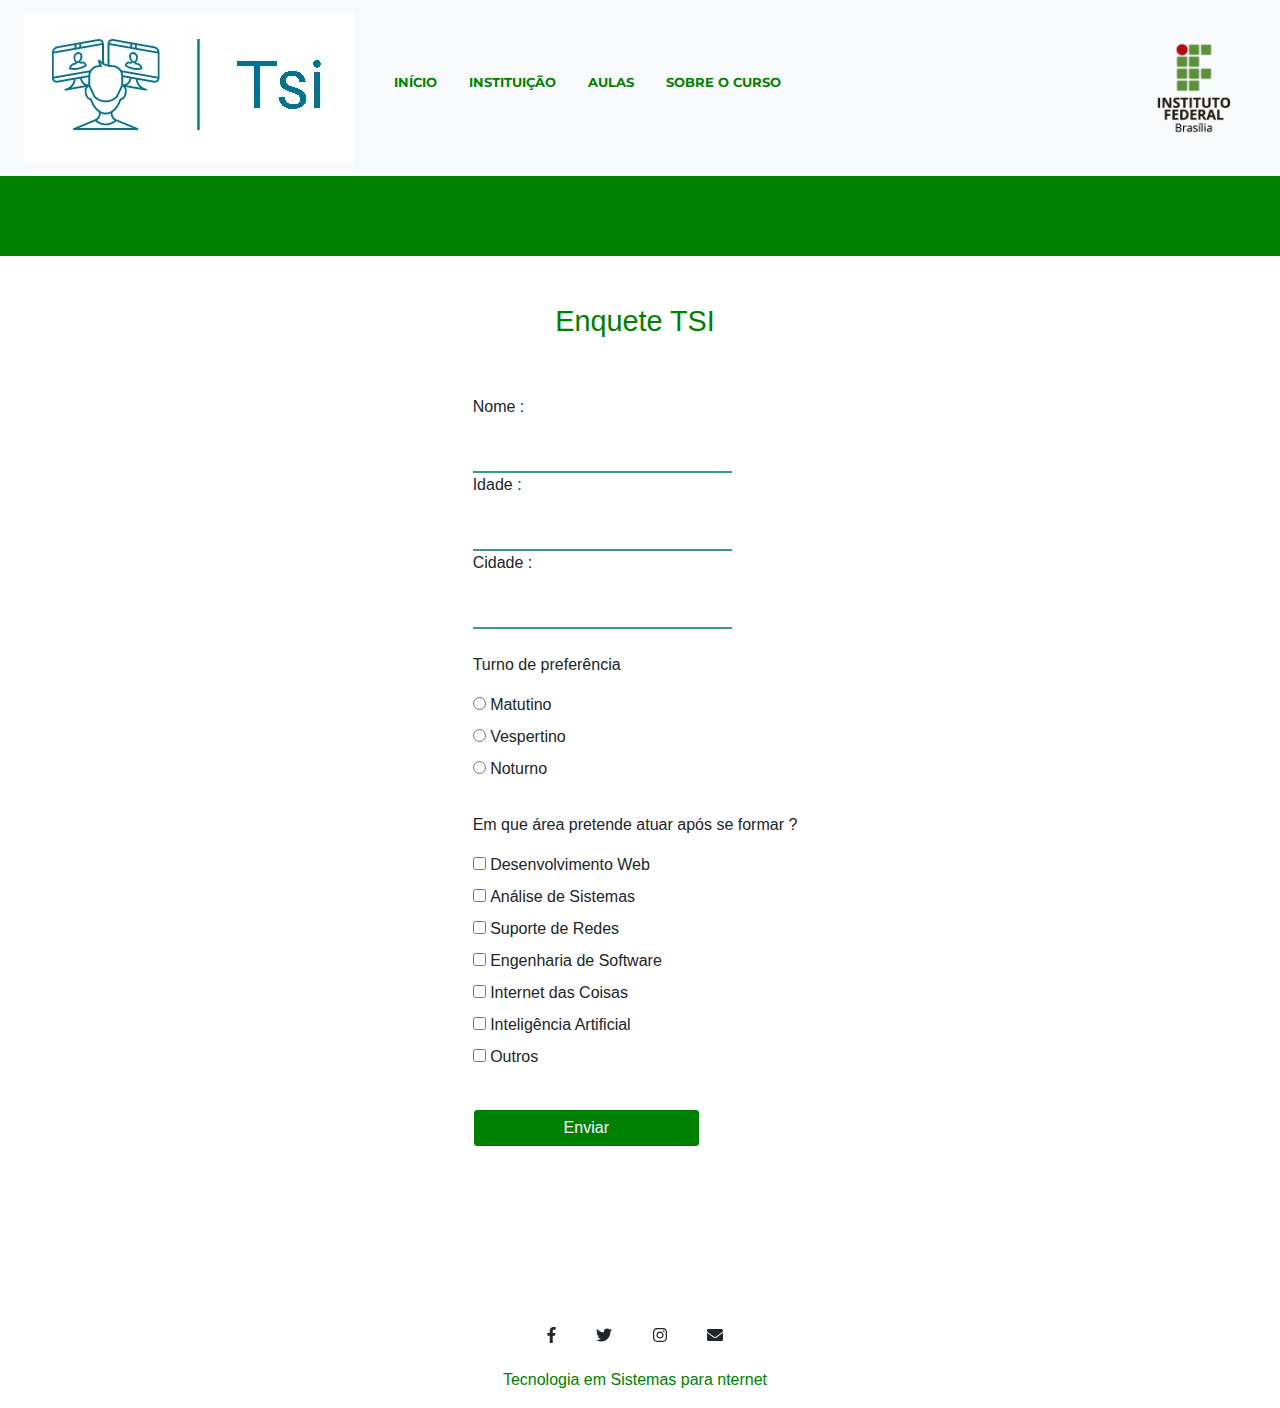
<file: formulario.html>
<!DOCTYPE html>
<html>

<head>
    <meta charset="utf-8">
    <meta name="author" content="Polyana, Mateus Fonteles, Deivide, Bruno Thiago Neves">
    <title>Tecnologia em Sistemas para Internet</title>
    <!-- Google Fonts -->
    <link href="https://fonts.googleapis.com/css?family=Montserrat|Ubuntu" rel="stylesheet">
    <!--Icon-->
    <link rel="icon" href="images/iconesite.png">
    <!-- CSS -->
    <link rel="stylesheet" href="css/bootstrap.css">
    <link rel="stylesheet" href="css/styles.css">
    <link rel="stylesheet" href="css/formulario.css">
    <!-- Font Awesome -->
    <script src="js/all.js"></script>
    <!-- Bootstrap Scripts -->
    <script type="text/javascript" src="js/jquery-3.2.1.slim.min.js"></script>
    <script type="text/javascript" src="js/popper.min.js"></script>
    <script type="text/javascript" src="js/bootstrap.min.js"></script>
</head>

<body>
    <!-- Início da Nav -->
    <nav class="navbar navbar-expand-lg navbar-light bg-light">
        <a class="navbar-brand" href="#"> <img src="./images/tsiLogo.jpeg"></a>
        <button class="navbar-toggler" type="button" data-toggle="collapse" data-target="#navbarNav"
            aria-controls="navbarNav" aria-expanded="false" aria-label="Alterna navegação">
            <span class="navbar-toggler-icon"></span>
        </button>
        <div class="collapse navbar-collapse" id="navbarNav">
            <ul class="navbar-nav">
                <li class="nav-item active">
                    <a class="nav-link" href="./index.html" id="a1">Início <span class="sr-only">(Página
                            atual)</span></a>
                </li>
                <li class="nav-item" id="a1">
                    <a class="nav-link" id="a1" target="_blank " href=" https://www.ifb.edu.br/brasilia">
                        Instituição</a>
                </li>
                <li class="nav-item ">
                    <a class="nav-link disabled" href="./video.html" id="a1">Aulas</a>
                </li>
                <li class="nav-item">
                    <a class="nav-link disabled" href="images/index.html#features" id="a1">Sobre o Curso</a>
                </li>
            </ul>

        </div>
        <a class="navbar-brand" href=""> <img src="./images/if.png" height="100px"></a>
    </nav>
    <div id="verde"></div>
      <!--Fim da nav-->
      <div class="container" id="div_formulario">
          <div class="tituloFormulario">
              <h1 class="h1_formulario">Enquete TSI</h1>
          </div>
          <!--Início do formulário-->
    <form class="formlarioEnquete" method="POST" action="./php/formulario.php">
        <!--Início da sessão 1 com os input text-->
        <div class="sessao-um">
        <div class="div-input-text">
            <label for="nome">Nome :</label>
            <input class="textInput nome validar" type="text" name="nome" id="nome" required>
        </div>
        <div class="div-input-text">
            <label for="idade">Idade :</label>
            <input class="textInput idade validar " type="number" name="idade" id="idade" required>
        </div>
        <div class="div-input-text">
            <label for="cidade">Cidade :</label>
            <input class="textInput cidade validar" type="text" name="cidade" id="cidade"required>
        </div>
    </div>
    <!--Fim da sessão 1 com os input text-->
        
    <!--Início da sessão 2 com os input radio-->
        <div class="sessao-dois">
            <p>Turno de preferência</p>
            <ul class="ulFormulario">
                <li>
                    <input type="radio" id="matutino" name="turno" value="matutino">
                    <label for="matutino">Matutino</label>
                </li>
                <li>
                    <input type="radio" name="turno" id="vespertino" value="vespertino">
                    <label for="vespertino">Vespertino</label>
                </li>
                <li>
                    <input type="radio" name="turno" id="noturno" value="noturno">
                    <label for="noturno">Noturno</label>
                </li>
            </ul>
        </div>
    <!--Fim da sessão 2 com os input radio-->


    <!--Início da sessão 3 com os input checkbox-->
        <div class="sessao-tres">
            <p>Em que área pretende atuar após se formar ?</p>
            <ul class="ulFormulario">
                <li>
                    <input type="checkbox" id="desWeb" name="areaAtuacao[]" value="desenvolvimento web">
                    <label for="deseWeb">Desenvolvimento Web</label>
                </li>
                <li>
                    <input type="checkbox" id="analSistema" name="areaAtuacao[]" value="analise de sistemas">
                    <label for="analSistema">Análise de Sistemas</label>
                </li>
                <li>
                    <input type="checkbox" name="areaAtuacao[]" id="supRedes" value="suporte de redes">
                    <label for="supRedes">Suporte de Redes</label>
                </li>
                <li>
                    <input type="checkbox" name="areaAtuacao[]" id="engSoft" value="engenaria de software">
                    <label for="engSoft">Engenharia de Software</label>
                </li>
                <li>
                    <input type="checkbox" name="areaAtuacao[]" id="intCoisas" value="internet das coisas">
                    <label for="intCoisas">Internet das Coisas</label>
                </li>
                <li>
                    <input type="checkbox" name="areaAtuacao[]" id="intArtficial" value="inteligencia artificial">
                    <label for="intArtificial">Inteligência Artificial</label>
                </li>
                <li>
                    <input type="checkbox" name="areaAtuacao[]" id="outros" value="outros">
                    <label for="outros">Outros</label>
                </li>
            </ul>
        </div>
    <!--Fim da sessão 3 com os input checkbox-->
        <div>
            <input class="btn btn-info btn-formulario" type="submit" value="Enviar">
        </div>
    </form>
    <!--Fim do formulário-->
</div>

     <!-- Footer -->
     <footer class="container" id="footer">
        <div class="container-fluid">
            <div>
                <a target="_blank" href="https://www.facebook.com"><i class="social-icon fab fa-facebook-f"></i></a>
                <a target="_blank" href="https://www.twitter.com"><i class="social-icon fab fa-twitter"></i></a>
                <a target="_blank" href="https://www.instagram.com"><i class="social-icon fab fa-instagram"></i></a>
                <a target="_blank" href="https://www.email.com"><i class="social-icon fas fa-envelope"></i></a>
            </div>
            <p id="p">Tecnologia em Sistemas para nternet</p>
        </div>
    </footer>
</body>

</html>
</file>
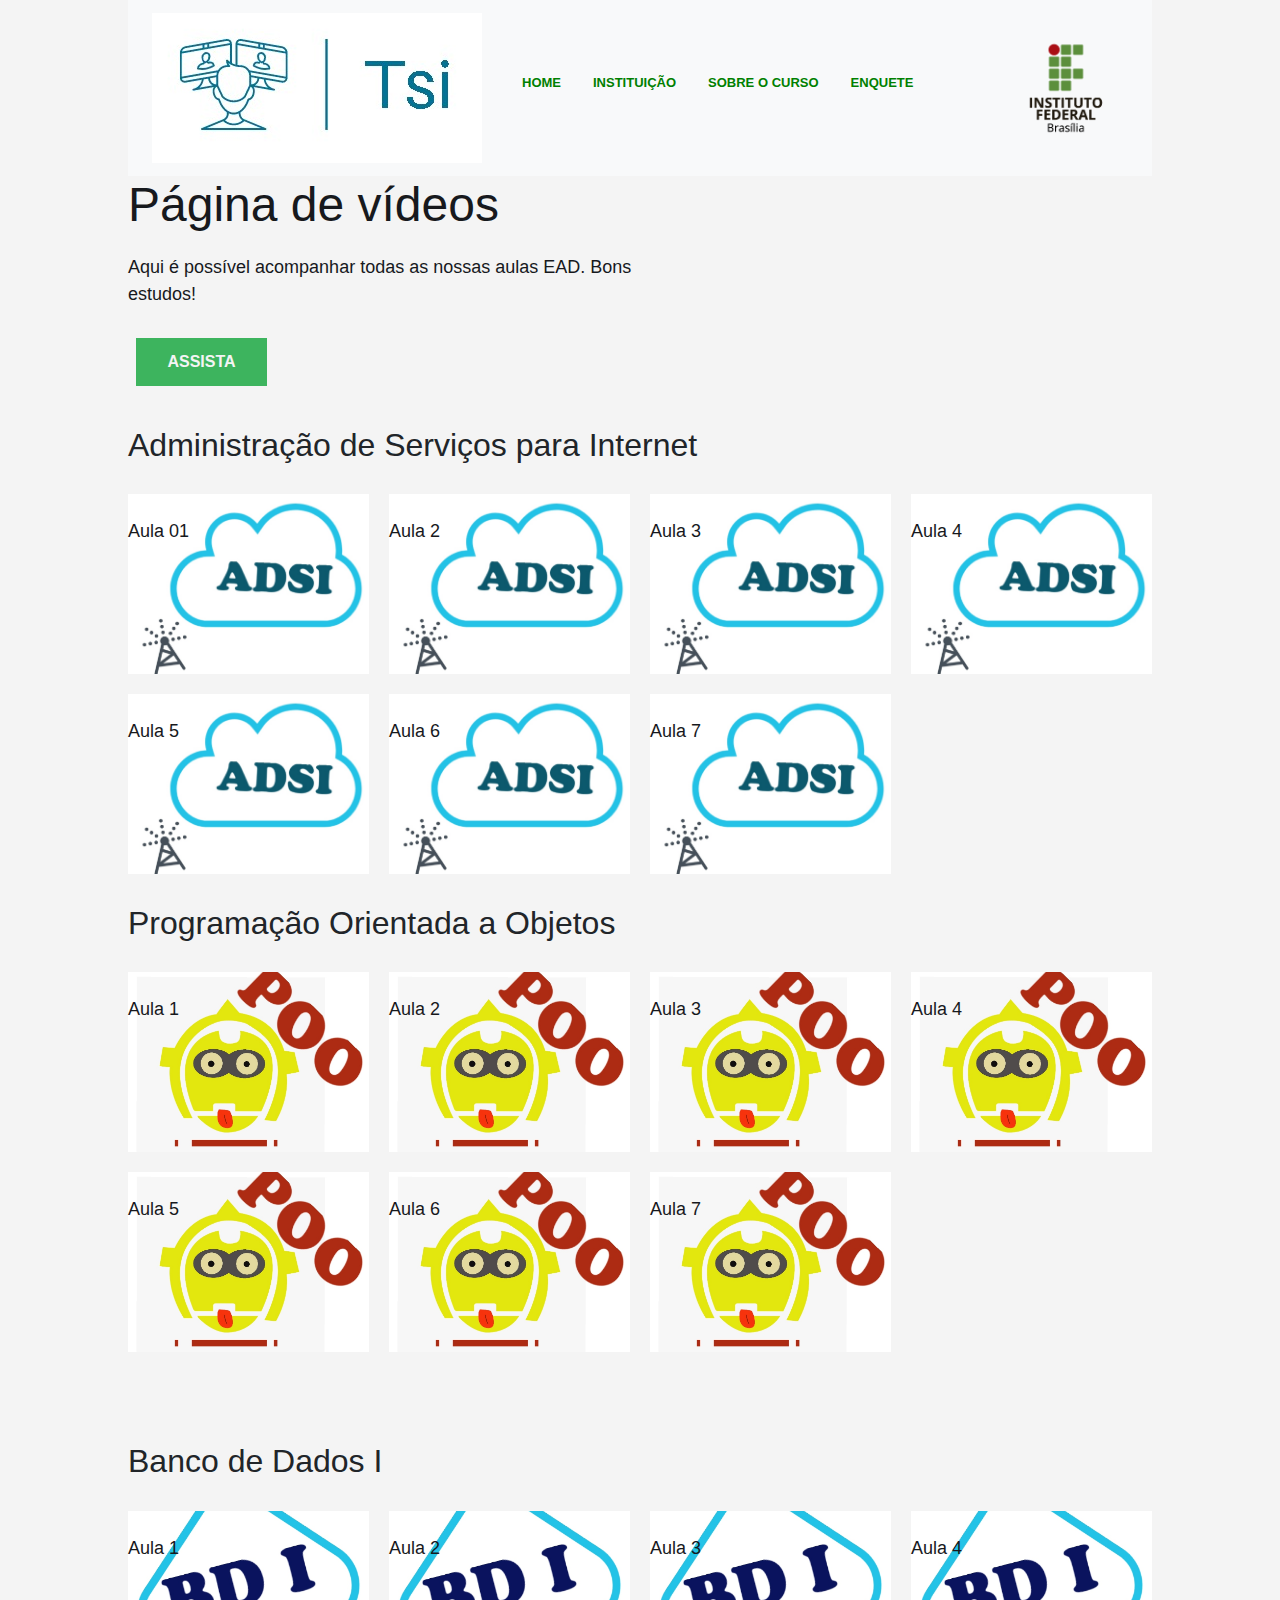
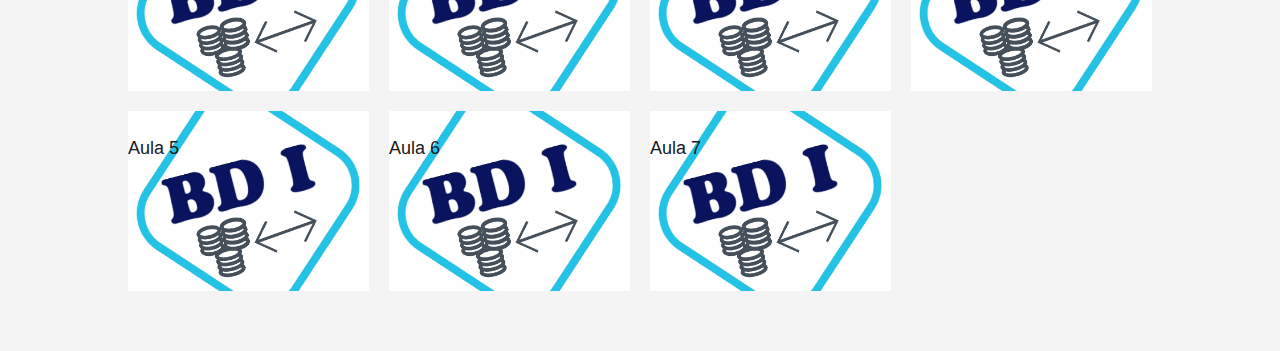
<file: video.html>
<!DOCTYPE html>
<!--[if lt IE 7]>      <html class="no-js lt-ie9 lt-ie8 lt-ie7"> <![endif]-->
<!--[if IE 7]>         <html class="no-js lt-ie9 lt-ie8"> <![endif]-->
<!--[if IE 8]>         <html class="no-js lt-ie9"> <![endif]-->
<!--[if gt IE 8]>      <html class="no-js"> <!--<![endif]-->
<html>

<head>
    <meta charset="utf-8">
    <meta http-equiv="X-UA-Compatible" content="IE=edge">
    <title></title>
    <meta name="description" content="">
    <meta name="viewport" content="width=device-width, initial-scale=1">
    <link rel="stylesheet" href="css/styles.css">
    <link rel="stylesheet" href="css/bootstrap.css">
    <link rel="stylesheet" href="css/videos.css">
    <link rel="stylesheet" href="https://use.fontawesome.com/releases/v5.14.0/css/all.css"
        integrity="sha384-HzLeBuhoNPvSl5KYnjx0BT+WB0QEEqLprO+NBkkk5gbc67FTaL7XIGa2w1L0Xbgc" crossorigin="anonymous">
    <link rel="stylesheet" href="./venobox/venobox/venobox.css" type="text/css" media="screen" />
</head>

<body>
    <div class="wrapper">
        <!--Header-->
        <section class="top_section">
            <header>
                <nav class="navbar navbar-expand-lg navbar-light bg-light">
                    <a class="navbar-brand" href="#"> <img src="./images/tsiLogo.jpeg"></a>
                    <button class="navbar-toggler" type="button" data-toggle="collapse" data-target="#navbarNav"
                        aria-controls="navbarNav" aria-expanded="false" aria-label="Alterna navegação">
                        <span class="navbar-toggler-icon"></span>
                    </button>
                    <div class="collapse navbar-collapse" id="navbarNav">
                        <ul class="navbar-nav">
                            <li class="nav-item active">
                                <a class="nav-link" href="./index.html" id="a1">Home<span class="sr-only">(Página
                                        atual)</span></a>
                            </li>
                                <li class="nav-item" id="a1">
                                    <a class="nav-link" id="a1" target="_blank " href=" https://www.ifb.edu.br/brasilia">Instituição</a>
                             </li>
                            <li class="nav-item">
                                <a class="nav-link disabled" href="./index.html#features" id="a1">Sobre o Curso</a>
                            </li>
                            <li class="nav-item">
                                <a class="nav-link disabled" href="./formulario.html" id="a1">Enquete</a>
                            </li>
                        </ul>
                    </div>
                    <a class="navbar-brand" href="https://www.ifb.edu.br/brasilia/cursos"> <img src="./images/if.png" height="100px"></a>
                </nav>

                <h1>Página de vídeos</h1>
                <p>Aqui é possível acompanhar todas as nossas aulas EAD. Bons estudos! <i class="far fa-smile-beam"></i>
                </p>
                <a class="venobox" data-autoplay="true" data-vbtype="video" href="https://youtu.be/mN8_XiAN44w"
                    data-gall="myGallery"><button>Assista</button></a>
            </header>
            <!--Fim da header section-->
            <!--container-->
        </section>

        <section class="content_section">
            <div class="playlist_one">
                <h2 class="playlist_title" id="adsiM">Administração de Serviços para Internet</h2>
                <div class="videos">
                    <div class="video" style="background-image: url(./images/anexos/adsi.jpg)">
                        <a class="venobox" data-autoplay="true" data-vbtype="video"
                            href="https://youtu.be/mN8_XiAN44w"><i class="fas fa-play-circle"></i></a>
                            <p>Aula 01</p>
                    </div>

                    <div class="video" style="background-image: url(./images/anexos/adsi.jpg)">
                        <a class="venobox" data-autoplay="true" data-vbtype="video" href="https://youtu.be/swMM2686MNQ"
                            data-gall="myGallery"><i class="fas fa-play-circle"></i></a>
                            <p>Aula 2</p>
                    </div>

                    <div class="video" style="background-image: url(./images/anexos/adsi.jpg)">
                        <a class="venobox" data-autoplay="true" data-vbtype="video" href="https://youtu.be/81IAP2jzzuQ"
                            data-gall="myGallery"><i class="fas fa-play-circle"></i></a>
                            <p>Aula 3</p>
                    </div>

                    <div class="video" style="background-image: url(./images/anexos/adsi.jpg)">
                        <a class="venobox" data-autoplay="true" data-vbtype="video" href="https://youtu.be/x2d4LwCQTJc"
                            data-gall="myGallery"><i class="fas fa-play-circle"></i></a>
                            <p>Aula 4</p>
                    </div>

                    <div class="video" style="background-image: url(./images/anexos/adsi.jpg)">
                        <a class="venobox" data-autoplay="true" data-vbtype="video" href="https://youtu.be/zeSXXyPmM4I"
                            data-gall="myGallery"><i class="fas fa-play-circle"></i></a>
                            <p>Aula 5</p>
                    </div>

                    <div class="video" style="background-image: url(./images/anexos/adsi.jpg)">
                        <a class="venobox" data-autoplay="true" data-vbtype="video" href="https://youtu.be/Tamz_CPbazE"
                            data-gall="myGallery"><i class="fas fa-play-circle"></i></a>
                            <p>Aula 6</p>
                    </div>

                    <div class="video" style="background-image: url(./images/anexos/adsi.jpg)">
                        <a class="venobox" data-autoplay="true" data-vbtype="video" href="https://youtu.be/mC3i2YojscE"
                            data-gall="myGallery"><i class="fas fa-play-circle"></i></a>
                            <p>Aula 7</p>
                    </div>
                </div>
            </div>

            <div class="playlist_two">
                <h2 class="playlist_title" id="pooM">Programação Orientada a Objetos</h2>
                <div class="videos">
                    <div class="video" style="background-image: url(./images/anexos/poo.jpg)">
                        <a class="venobox" data-autoplay="true" data-vbtype="video" href="https://youtu.be/rO8p6g8xBuw"
                            data-gall="myGallery"><i class="fas fa-play-circle"></i></a>
                            <p>Aula 1</p>
                    </div>

                    <div class="video" style="background-image: url(./images/anexos/poo.jpg)">
                        <a class="venobox" data-autoplay="true" data-vbtype="video" href="https://youtu.be/k0vwINgo0sw"
                            data-gall="myGallery"><i class="fas fa-play-circle"></i></a>
                            <p>Aula 2</p>
                    </div>

                    <div class="video" style="background-image: url(./images/anexos/poo.jpg)">
                        <a class="venobox" data-autoplay="true" data-vbtype="video" href="https://youtu.be/WH5u_H2XryI"
                            data-gall="myGallery"><i class="fas fa-play-circle"></i></a>
                            <p>Aula 3</p>
                    </div>

                    <div class="video" style="background-image: url(./images/anexos/poo.jpg)">
                        <a class="venobox" data-autoplay="true" data-vbtype="video" href="https://youtu.be/wkwojk-uZpo"
                            data-gall="myGallery"><i class="fas fa-play-circle"></i></a>
                            <p>Aula 4</p>
                    </div>

                    <div class="video" style="background-image: url(./images/anexos/poo.jpg)">
                        <a class="venobox" data-autoplay="true" data-vbtype="video" href="https://youtu.be/n3per0EpVs4"
                            data-gall="myGallery"><i class="fas fa-play-circle"></i></a>
                            <p>Aula 5</p>
                    </div>

                    <div class="video" style="background-image: url(./images/anexos/poo.jpg)">
                        <a class="venobox" data-autoplay="true" data-vbtype="video" href="https://youtu.be/6iUkn-_XpNo"
                            data-gall="myGallery"><i class="fas fa-play-circle"></i></a>
                            <p>Aula 6</p>
                    </div>

                    <div class="video" style="background-image: url(./images/anexos/poo.jpg)">
                        <a class="venobox" data-autoplay="true" data-vbtype="video" href="https://youtu.be/bjkzcqc4eAE"
                            data-gall="myGallery"><i class="fas fa-play-circle"></i></a>
                            <p>Aula 7</p>
                    </div>
                </div>
            </div>
        </section>

        <section class="content_section2">
            <div class="playlist_one">
                <h2 class="playlist_title" id="bancoDB">Banco de Dados I</h2>
                <div class="videos">
                    <div class="video" style="background-image: url(./images/anexos/bdi.jpg)">
                        <a class="venobox" data-autoplay="true" data-vbtype="video"
                            href="https://youtu.be/MQ93qlqhZd8"><i class="fas fa-play-circle"></i></a>
                            <p>Aula 1</p>
                    </div>

                    <div class="video" style="background-image: url(./images/anexos/bdi.jpg)">
                        <a class="venobox" data-autoplay="true" data-vbtype="video" href="https://youtu.be/0ns00tcUXZc"
                            data-gall="myGallery"><i class="fas fa-play-circle"></i></a>
                            <p>Aula 2</p>
                    </div>

                    <div class="video" style="background-image: url(./images/anexos/bdi.jpg)">
                        <a class="venobox" data-autoplay="true" data-vbtype="video" href="https://youtu.be/mLSOHTPfG3Y"
                            data-gall="myGallery"><i class="fas fa-play-circle"></i></a>
                            <p>Aula 3</p>
                    </div>

                    <div class="video" style="background-image: url(./images/anexos/bdi.jpg)">
                        <a class="venobox" data-autoplay="true" data-vbtype="video" href="https://youtu.be/CQBriYgvipw"
                            data-gall="myGallery"><i class="fas fa-play-circle"></i></a>
                            <p>Aula 4</p>
                    </div>

                    <div class="video" style="background-image: url(./images/anexos/bdi.jpg)">
                        <a class="venobox" data-autoplay="true" data-vbtype="video" href="https://youtu.be/rHNZdtmhWrI"
                            data-gall="myGallery"><i class="fas fa-play-circle"></i></a>
                            <p>Aula 5</p>
                    </div>

                    <div class="video" style="background-image: url(./images/anexos/bdi.jpg)">
                        <a class="venobox" data-autoplay="true" data-vbtype="video" href="https://youtu.be/Q6hT_V5eOQc"
                            data-gall="myGallery"><i class="fas fa-play-circle"></i></a>
                            <p>Aula 6</p>
                    </div>

                    <div class="video" style="background-image: url(./images/anexos/bdi.jpg)">
                        <a class="venobox" data-autoplay="true" data-vbtype="video" href="https://youtu.be/4VtjIj0ngHo"
                            data-gall="myGallery"><i class="fas fa-play-circle"></i></a>
                            <p>Aula 7</p>
                    </div>
                </div>
            </div>

            

        </section>
        <!--Fim do contend-->
        <script type="text/javascript" src="./jquery/jquery.js"></script>
        <script type="text/javascript" src="./venobox/venobox/venobox.min.js"></script>
        <script>
            $(document).ready(function () {
                $('.venobox').venobox({
                    closeColor: '#f4f4f4',
                    spinColor: '#f4f4f4',
                    arrowsColors: '#f4f4f4',
                    closeBackground: '#17191D',
                    overlayColor: 'rgba(23,25,29,0.8)'
                });
            });
        </script>
    </div>
    <!--fim do wrapper-->


</body>

</html>
</file>
<file: css/styles.css>
.nav-bar{
    left: 0;
    display: flex;
    padding-top: 40px;
    flex-direction: row;
    align-items: baseline;
    justify-content: space-between;
    width: 100%;
    height: 9em;
    
}
.container{
    top: 0;
    padding-right: 10px;
    padding-left: 0px;
    color: #212529;
}
#logo-tsi{
    width: 110px;
   margin: 10px;

}
.logo-ifb{
    width: 110px;
   width: 3.5em; 
}


.naver{
    padding: 9px 0; 
    background: #FFFAFA;
}

.buttons-container{
    display: flex;
    justify-content: center;
    margin: 3.2rem 0;
}

.buttons-container a{
    width: 7rem;
    height: 3.4rem;
    border-radius: 0.8rem;
    margin-right: 1.6rem;
    display: flex;
    align-items: center;
    justify-content: center;
    text-decoration: none;
    transition: background 0.2s;
    color:  #008000;
}
.buttons-container a img{
   width:1.5rem; 
   margin-right: 1.4rem;
}


.container-primary{
    margin-top: 1em;
    margin-bottom: 10em;   
}
.container-primary h1{
    padding-bottom: 1em;
}


.section-video{
    display: flex;
}
.section-video p{
    text-align: center;
    margin-bottom: 2em;
}
.div-video{
    display: flex;
    align-items: center;
    justify-content: center;
}

.lista-video{
    display: flex;
    flex-direction: row;
    list-style: none;
    justify-content: space-between;
}

footer{
    padding-top: 10em;
    display: flex;
    align-items: center;
    justify-content: center;
}
.container-fluid{
    display: flex;
    flex-direction: column;
    align-items: center;
    justify-content: center;
}
.social-icon {
    margin: 20px 10px;    
}
.btn{
    color:#FFFFFF;


}
.btn-info:hover {
    color: #fff;
    background-color: green;
    border-color: #006400; 
}

a{
    color: #212529;
    padding: 0 8px 10px 8px;
}

a:hover {
    color: #008000;
    text-decoration: underline;
}
.btn-info {
    color: #fff;
    background-color:#008000;
    border-color: #FFFFFF;
}

.nav-link:focus, .nav-link:hover {
    text-decoration: none;

}
.nav-item{
  padding: 0 8px 10px 8px;
  text-decoration: none;
  display: inline-block;
  color: #008000;
  font-family: "Montserrat", sans-serif;
  font-weight: 700;
  font-size: 13px;
  text-transform: uppercase;
  outline: none;
}

.lead{
    font-size: 1.25rem;
    font-weight: 300;
    color: #212529;
}
#title{
    padding-left: 10px;
}
/* About Us Section sobre o curso
--------------------------------*/
#about {
  background: url("../img/about-bg.jpg") center top no-repeat fixed;
  background-size: cover;
  padding: 60px 0 40px 0;
  position: relative;
}

#about:before {
  content: '';
  position: absolute;
  left: 0;
  right: 0;
  top: 0;
  bottom: 0;
  background: rgba(255, 255, 255, 0.92);
  z-index: 9;
}

#about .container {
  position: relative;
  z-index: 10;
}

#about .about-col {
  background: #fff;
  border-radius: 0 0 4px 4px;
  box-shadow: 0px 2px 12px rgba(0, 0, 0, 0.08);
  margin-bottom: 20px;
}

#about .about-col .img {
  position: relative;
}

#about .about-col .img img {
  border-radius: 4px 4px 0 0;
}

#about .about-col .icon {
  width: 64px;
  height: 64px;
  padding-top: 8px;
  text-align: center;
  position: absolute;
  background-color: #212529;
  border-radius: 50%;
  text-align: center;
  border: 4px solid #fff;
  left: calc( 50% - 32px);
  bottom: -30px;
  transition: 0.3s;
}

#about .about-col i {
  font-size: 36px;
  line-height: 1;
  color: #fff;
  transition: 0.3s;
}

#about .about-col:hover .icon {
  background-color: #008000;
}

#about .about-col:hover i {
  color: #18d26e;
}

#about .about-col h2 {
  color: #18d26e;
  text-align: center;
  font-weight: 700;
  font-size: 20px;
  padding: 0;
  margin: 40px 0 12px 0;
}

#about .about-col h2 a {
  color: #212529;  
}

#about .about-col h2 a:hover {
  color: #008000;
}

#about .about-col p {
  font-size: 14px;
  line-height: 24px;
  color: #333;
  margin-bottom: 0;
  padding: 0 20px 20px 20px;
}


#verde {
    width: auto;
    height: 80px;
    background: #008000 !important;

}
#verde  div:hover{
	color: #008000;
}

#a1{
    color: #008000  !important;
}

#a1:hover {
    color: #00FF00 !important;
    text-decoration: underline !important;
}
#p{
	color: #008000 !important;
}
/* Sessão do card de enquete*/
.card-section{
  display: flex;
  align-items: center;
  justify-content: center;
  text-align: center;
  
}

.card{
  padding: 20px;
  width: 350px;
  box-shadow: 0 0 5px 0px #e2e2e2;
  background-color: #ecf1ab;
  position: relative;
  cursor: pointer;
}

.link-card:link{
text-decoration:none;
}

.card::after,.card::before {
  content: "";
  position: absolute;
  bottom: 0;
  top: 0;
  left: 0;
  right: 0;
  transition: transform .3s ease-in-out;
}

.card:before{
  border-left: 1px solid black;
  border-right: 1px solid black;
  transform: scaleY(0);
}

.card:hover::before{
  transform: scaleY(1);
}

.card:hover::after{
  transform: scaleX(1);
}
.card::after{
  border-top:1px solid black;
  border-bottom: 1px solid black;
  transform: scaleX(0);
}

.text {
  margin: 20px auto;
}
#link_ppc{
    color: #212529;
    padding: 0 8px 10px 8px;
}

#link_ppc:hover {
    color: #000000;
    text-decoration: underline;
}

.setaUp{
  display: flex;
  justify-content: flex-end;
  padding-right: 3rem
  
}

.setaUp i{
  position: fixed;
}
</file>
<file: css/formulario.css>
#div_formulario{
    display: flex;
    align-items: center;
    justify-content: center;
    flex-direction: column;
}

.formularioEnquete{
    width: 100%;
}

.sessao-dois, .sessao-tres{
    padding-top: 1.5rem;
}

.sessao-tres{
    padding-bottom: 2em;
}

.tituloFormulario{
    padding: 3rem 0 3rem 0;
}
.h1_formulario{
    font-size: 1.8em;
    color: #008000;
}
.div-input-text{
    width: 80%;
}

.textInput{
   width: 100%; 
   padding: 10px 15px;
   border: none;
   border-bottom: 2px solid #3e978b;
}

.textInput:focus{
    background-color:#f6f7d4 ;
    transition: background-color 0.5s ease 0.2s;
    
}

.ulFormulario{
    list-style-type: none;
    margin: 0;
    padding: 0;
}

.btn-formulario{
    width: 70%;
}

.btn-formulario:hover{
    background-color: #81b214;
    transition: background-color 0.5s ease 0.2s;
}
</file>
<file: css/videos.css>
:root {
    --accent:#3DB45E;
    --dark:#f4f4f4; /*#f4f4f4*/
    --light:#17191D; /*#17191D*/
    --overlay:rgba(216, 221, 231, 0.8); /*:rgba(23,25,29,0.8)*/
    --ease:all 0.3s ease 0s;
}

*{
    box-sizing: border-box;
    padding: 0;
    margin: 0;
}

body{
    background-color: var(--dark);
}
p, h1, h4{
    color:var(--light);
}

button{
    color:var(--dark)
}

p, h1{
    font-family: 'Lucida Sans', 'Lucida Sans Regular', 'Lucida Grande', 'Lucida Sans Unicode', Geneva, Verdana, sans-serif;
    font-weight: 400;
}

h4, button{
    font-family: 'Lucida Sans', 'Lucida Sans Regular', 'Lucida Grande', 'Lucida Sans Unicode', Geneva, Verdana, sans-serif;
    font-weight: 700;
    text-transform: uppercase;
}

h1{
    font-size: 48px;
    margin-bottom: 20px;
}

p,h4{
    font-size: 18px;
}

button{
    cursor: pointer;
    transition: var(--ease);
}

button:hover{
    transform: scale(1.02);
}

.wrapper{
    display: grid;
    grid-template-columns: 1fr;
    grid-template-areas: 
    "top_section"
    "content_section"
    "content_section2";
}

.top_section{
    grid-area: top_section;
    min-height: 370px;
    display:grid;
    grid-template-columns: 10% 1fr 10%;
    grid-template-areas:
    ". header .";
    background-size: cover;
    background-position: center;
    background-repeat: no-repeat;
}
header{
    grid-area: header;
    display: flex;
    flex-direction: column;
    justify-content: center;
}

header p{
    max-width: 570px;
    margin-bottom: 30px;
}

header button{
   width: 131px;
   padding: 12px 0;
   background-color: var(--accent);
   border:none; 
}

.content_section{
    grid-area: content_section;
    display: grid;
    grid-template-columns: 10% 1fr 10%;
    grid-template-areas:
    ". playlist_one ." 
    ". playlist_two .";
    margin-bottom: 60px;
}

.content_section2{
    grid-area: content_section2;
    display: grid;
    grid-template-columns: 10% 1fr 10%;
    grid-template-areas:
    ". playlist_one ." 
    ". playlist_two .";
    margin-bottom: 60px;
}

.playlist_one{
    grid-area: playlist_one;
}

.playlist_two{
    grid-area: playlist_two;
}

.playlist_title{
    margin: 30px 0;
}

.videos{
    display: grid;
    grid-template-columns: repeat(12, 1fr);
    grid-gap: 20px;
}

.video{
    height: 180px;
    grid-column-start: span 3;
    position: relative;
    transition: var(--ease);
    background-size: cover;
    background-position: center;
    background-repeat: no-repeat;
}

.video:hover{
    transform: scale(1.02);
}

.video i{
    cursor: pointer;
    font-size: 60px;
    position: absolute;
    left: 50%;
    top: 50%;
    transform: translate(-50%, -50%);
    color: var(--accent);
    opacity:0.85;
    transition: var(--ease);
}

.video:hover{
    opacity:1;
}

@media only screen and (max-width: 1200px){
    .video{
        grid-column-start: span 6;
        height:240px;
    }
}

@media only screen and (max-width: 800px){
    .video{
        grid-column-start: span 12;
    }
}
</file>
<file: venobox/venobox/venobox.css>
/* ------ venobox.css --------*/
.vbox-overlay *, .vbox-overlay *:before, .vbox-overlay *:after{
    -webkit-backface-visibility: hidden;
    -webkit-box-sizing:border-box;
    -moz-box-sizing:border-box;
    box-sizing:border-box;
}
.vbox-overlay * { 
    -webkit-backface-visibility: visible;
    backface-visibility: visible;
}
.vbox-overlay{
    display: -webkit-flex;
    display: flex;
    -webkit-flex-direction: column;
    flex-direction: column;
    -webkit-justify-content: center;
    justify-content: center;
    -webkit-align-items: center;
    align-items: center;
    position: fixed;
    left: 0;
    top: 0;
    bottom: 0;
    right: 0;
    z-index: 999999;
}

/* ----- navigation ----- */
.vbox-title{
    width: 100%;
    height: 40px;
    float: left;
    text-align: center;
    line-height: 28px;
    font-size: 12px;
    padding: 6px 50px;
    overflow: hidden;
    position: fixed;
    display: none;
    left: 0;
    z-index: 89;
}
.vbox-close{
    cursor: pointer;
    position: fixed;
    top: -1px;
    right: 0;
    width: 50px;
    height: 40px;
    padding: 6px;
    display: block;
    background-position:10px center;
    overflow: hidden;
    font-size: 24px;
    line-height: 1;
    text-align: center;
    z-index: 99;
}
.vbox-left{
    cursor: pointer;
    position: fixed;
    left: 0;
    height: 40px;
    overflow: hidden;
    line-height: 28px;
    font-size: 12px;
    z-index: 99;
    display: flex;
    align-items:center;
}
.vbox-num{
    display: inline-block;
    margin: 6px 0 6px 15px;
}
/* ----- Social share ----- */
.vbox-share{
    line-height: 28px;
    font-size: 12px;
    overflow: hidden;
    position: fixed;
    left: 0;
    z-index: 98;
    display: flex;
    align-items:center;
    justify-content: center;
    width: 100%;
    text-align: center;
}
.vbox-share svg{
    max-height: 28px;
    width: 28px;
    z-index: 10;
    margin-left: 12px;
    margin-top: 6px;
    margin-bottom: 6px;
    vertical-align: middle;
}


/* ----- navigation ARROWS ----- */
.vbox-next, .vbox-prev{
    position: fixed;
    top: 50%;
    margin-top: -15px;
    overflow: hidden;
    cursor: pointer;
    display: block;
    width: 45px;
    height: 45px;
    z-index: 99;
}
.vbox-next span, .vbox-prev span{
    position: relative;
    width: 20px;
    height: 20px;
    border: 2px solid transparent;
    border-top-color: #B6B6B6;
    border-right-color: #B6B6B6;
    text-indent: -100px;
    position: absolute;
    top: 8px;
    display: block;
}
.vbox-prev{
    left: 15px;
}
.vbox-next{
    right: 15px;
}
.vbox-prev span{
    left: 10px;
    -ms-transform: rotate(-135deg);
    -webkit-transform: rotate(-135deg);
    transform: rotate(-135deg);
}
.vbox-next span{
    -ms-transform: rotate(45deg);
    -webkit-transform: rotate(45deg);
    transform: rotate(45deg);
    right: 10px;
}
/* ------- inline window ------ */
.vbox-inline{
    width: 420px;
    height: 315px;
    height: 70vh;
    padding: 10px;
    background: #fff;
    margin: 0 auto;
    overflow: auto;
    text-align: left;
}
/* ------- Video & iFrames window ------ */
.venoframe{
    max-width: 100%;
    width: 100%;
    border: none;
    width: 100%;
    height: 260px;
    height: 70vh;
}
.venoframe.vbvid{
    height: 260px;
}
@media (min-width: 768px) {
    .venoframe, .vbox-inline{
        width: 90%;
        height: 360px;
        height: 70vh;
    }
    .venoframe.vbvid{
        width: 640px;
        height: 360px;
    }
}
@media (min-width: 992px) {
    .venoframe, .vbox-inline{
        max-width: 1200px;
        width: 80%;
        height: 540px;
        height: 70vh;
    }
    .venoframe.vbvid{
        width: 960px;
        height: 540px;
    }
}
/* 
Please do NOT edit this part! 
or at least read this note: http://i.imgur.com/7C0ws9e.gif
*/
.vbox-open{
    overflow: hidden;
}
.vbox-container{
    position: absolute;
    left: 0;
    right: 0;
    top: 0;
    bottom: 0;
    overflow-x: hidden;
    overflow-y: scroll;
    overflow-scrolling: touch;
    -webkit-overflow-scrolling: touch;
    z-index: 20;
    max-height: 100%;

}

.vbox-content{
    text-align: center;
    float: left;
    width: 100%;
    position: relative;
    overflow: hidden;
    padding: 20px 4%;
}
.vbox-container img{
    max-width: 100%;
    height: auto;
}
.vbox-figlio{
    box-shadow: 0 0 12px rgba(0,0,0,0.19), 0 6px 6px rgba(0,0,0,0.23);
    max-width: 100%;
    text-align: initial;
}
img.vbox-figlio{
    -webkit-user-select: none;
-khtml-user-select: none;
-moz-user-select: none;
-o-user-select: none;
user-select: none;
}
.vbox-content.swipe-left{
    margin-left: -200px !important;
}
.vbox-content.swipe-right{
    margin-left: 200px !important;
}
.vbox-animated{
    webkit-transition: margin 300ms ease-out;
    transition: margin 300ms ease-out;
}

/* ---------- preloader ----------
 * SPINKIT 
 * http://tobiasahlin.com/spinkit/
-------------------------------- */
.sk-double-bounce,.sk-rotating-plane{width:40px;height:40px;margin:40px auto}.sk-rotating-plane{background-color:#333;-webkit-animation:sk-rotatePlane 1.2s infinite ease-in-out;animation:sk-rotatePlane 1.2s infinite ease-in-out}@-webkit-keyframes sk-rotatePlane{0%{-webkit-transform:perspective(120px) rotateX(0) rotateY(0);transform:perspective(120px) rotateX(0) rotateY(0)}50%{-webkit-transform:perspective(120px) rotateX(-180.1deg) rotateY(0);transform:perspective(120px) rotateX(-180.1deg) rotateY(0)}100%{-webkit-transform:perspective(120px) rotateX(-180deg) rotateY(-179.9deg);transform:perspective(120px) rotateX(-180deg) rotateY(-179.9deg)}}@keyframes sk-rotatePlane{0%{-webkit-transform:perspective(120px) rotateX(0) rotateY(0);transform:perspective(120px) rotateX(0) rotateY(0)}50%{-webkit-transform:perspective(120px) rotateX(-180.1deg) rotateY(0);transform:perspective(120px) rotateX(-180.1deg) rotateY(0)}100%{-webkit-transform:perspective(120px) rotateX(-180deg) rotateY(-179.9deg);transform:perspective(120px) rotateX(-180deg) rotateY(-179.9deg)}}.sk-double-bounce{position:relative}.sk-double-bounce .sk-child{width:100%;height:100%;border-radius:50%;background-color:#333;opacity:.6;position:absolute;top:0;left:0;-webkit-animation:sk-doubleBounce 2s infinite ease-in-out;animation:sk-doubleBounce 2s infinite ease-in-out}.sk-chasing-dots .sk-child,.sk-spinner-pulse,.sk-three-bounce .sk-child{background-color:#333;border-radius:100%}.sk-double-bounce .sk-double-bounce2{-webkit-animation-delay:-1s;animation-delay:-1s}@-webkit-keyframes sk-doubleBounce{0%,100%{-webkit-transform:scale(0);transform:scale(0)}50%{-webkit-transform:scale(1);transform:scale(1)}}@keyframes sk-doubleBounce{0%,100%{-webkit-transform:scale(0);transform:scale(0)}50%{-webkit-transform:scale(1);transform:scale(1)}}.sk-wave{margin:40px auto;width:50px;height:40px;text-align:center;font-size:10px}.sk-wave .sk-rect{background-color:#333;height:100%;width:6px;display:inline-block;-webkit-animation:sk-waveStretchDelay 1.2s infinite ease-in-out;animation:sk-waveStretchDelay 1.2s infinite ease-in-out}.sk-wave .sk-rect1{-webkit-animation-delay:-1.2s;animation-delay:-1.2s}.sk-wave .sk-rect2{-webkit-animation-delay:-1.1s;animation-delay:-1.1s}.sk-wave .sk-rect3{-webkit-animation-delay:-1s;animation-delay:-1s}.sk-wave .sk-rect4{-webkit-animation-delay:-.9s;animation-delay:-.9s}.sk-wave .sk-rect5{-webkit-animation-delay:-.8s;animation-delay:-.8s}@-webkit-keyframes sk-waveStretchDelay{0%,100%,40%{-webkit-transform:scaleY(.4);transform:scaleY(.4)}20%{-webkit-transform:scaleY(1);transform:scaleY(1)}}@keyframes sk-waveStretchDelay{0%,100%,40%{-webkit-transform:scaleY(.4);transform:scaleY(.4)}20%{-webkit-transform:scaleY(1);transform:scaleY(1)}}.sk-wandering-cubes{margin:40px auto;width:40px;height:40px;position:relative}.sk-wandering-cubes .sk-cube{background-color:#333;width:10px;height:10px;position:absolute;top:0;left:0;-webkit-animation:sk-wanderingCube 1.8s ease-in-out -1.8s infinite both;animation:sk-wanderingCube 1.8s ease-in-out -1.8s infinite both}.sk-chasing-dots,.sk-spinner-pulse{width:40px;height:40px;margin:40px auto}.sk-wandering-cubes .sk-cube2{-webkit-animation-delay:-.9s;animation-delay:-.9s}@-webkit-keyframes sk-wanderingCube{0%{-webkit-transform:rotate(0);transform:rotate(0)}25%{-webkit-transform:translateX(30px) rotate(-90deg) scale(.5);transform:translateX(30px) rotate(-90deg) scale(.5)}50%{-webkit-transform:translateX(30px) translateY(30px) rotate(-179deg);transform:translateX(30px) translateY(30px) rotate(-179deg)}50.1%{-webkit-transform:translateX(30px) translateY(30px) rotate(-180deg);transform:translateX(30px) translateY(30px) rotate(-180deg)}75%{-webkit-transform:translateX(0) translateY(30px) rotate(-270deg) scale(.5);transform:translateX(0) translateY(30px) rotate(-270deg) scale(.5)}100%{-webkit-transform:rotate(-360deg);transform:rotate(-360deg)}}@keyframes sk-wanderingCube{0%{-webkit-transform:rotate(0);transform:rotate(0)}25%{-webkit-transform:translateX(30px) rotate(-90deg) scale(.5);transform:translateX(30px) rotate(-90deg) scale(.5)}50%{-webkit-transform:translateX(30px) translateY(30px) rotate(-179deg);transform:translateX(30px) translateY(30px) rotate(-179deg)}50.1%{-webkit-transform:translateX(30px) translateY(30px) rotate(-180deg);transform:translateX(30px) translateY(30px) rotate(-180deg)}75%{-webkit-transform:translateX(0) translateY(30px) rotate(-270deg) scale(.5);transform:translateX(0) translateY(30px) rotate(-270deg) scale(.5)}100%{-webkit-transform:rotate(-360deg);transform:rotate(-360deg)}}.sk-spinner-pulse{-webkit-animation:sk-pulseScaleOut 1s infinite ease-in-out;animation:sk-pulseScaleOut 1s infinite ease-in-out}@-webkit-keyframes sk-pulseScaleOut{0%{-webkit-transform:scale(0);transform:scale(0)}100%{-webkit-transform:scale(1);transform:scale(1);opacity:0}}@keyframes sk-pulseScaleOut{0%{-webkit-transform:scale(0);transform:scale(0)}100%{-webkit-transform:scale(1);transform:scale(1);opacity:0}}.sk-chasing-dots{position:relative;text-align:center;-webkit-animation:sk-chasingDotsRotate 2s infinite linear;animation:sk-chasingDotsRotate 2s infinite linear}.sk-chasing-dots .sk-child{width:60%;height:60%;display:inline-block;position:absolute;top:0;-webkit-animation:sk-chasingDotsBounce 2s infinite ease-in-out;animation:sk-chasingDotsBounce 2s infinite ease-in-out}.sk-chasing-dots .sk-dot2{top:auto;bottom:0;-webkit-animation-delay:-1s;animation-delay:-1s}@-webkit-keyframes sk-chasingDotsRotate{100%{-webkit-transform:rotate(360deg);transform:rotate(360deg)}}@keyframes sk-chasingDotsRotate{100%{-webkit-transform:rotate(360deg);transform:rotate(360deg)}}@-webkit-keyframes sk-chasingDotsBounce{0%,100%{-webkit-transform:scale(0);transform:scale(0)}50%{-webkit-transform:scale(1);transform:scale(1)}}@keyframes sk-chasingDotsBounce{0%,100%{-webkit-transform:scale(0);transform:scale(0)}50%{-webkit-transform:scale(1);transform:scale(1)}}.sk-three-bounce{margin:40px auto;width:80px;text-align:center}.sk-three-bounce .sk-child{width:20px;height:20px;display:inline-block;-webkit-animation:sk-three-bounce 1.4s ease-in-out 0s infinite both;animation:sk-three-bounce 1.4s ease-in-out 0s infinite both}.sk-circle .sk-child:before,.sk-fading-circle .sk-circle:before{display:block;border-radius:100%;content:'';background-color:#333}.sk-three-bounce .sk-bounce1{-webkit-animation-delay:-.32s;animation-delay:-.32s}.sk-three-bounce .sk-bounce2{-webkit-animation-delay:-.16s;animation-delay:-.16s}@-webkit-keyframes sk-three-bounce{0%,100%,80%{-webkit-transform:scale(0);transform:scale(0)}40%{-webkit-transform:scale(1);transform:scale(1)}}@keyframes sk-three-bounce{0%,100%,80%{-webkit-transform:scale(0);transform:scale(0)}40%{-webkit-transform:scale(1);transform:scale(1)}}.sk-circle{margin:40px auto;width:40px;height:40px;position:relative}.sk-circle .sk-child{width:100%;height:100%;position:absolute;left:0;top:0}.sk-circle .sk-child:before{margin:0 auto;width:15%;height:15%;-webkit-animation:sk-circleBounceDelay 1.2s infinite ease-in-out both;animation:sk-circleBounceDelay 1.2s infinite ease-in-out both}.sk-circle .sk-circle2{-webkit-transform:rotate(30deg);-ms-transform:rotate(30deg);transform:rotate(30deg)}.sk-circle .sk-circle3{-webkit-transform:rotate(60deg);-ms-transform:rotate(60deg);transform:rotate(60deg)}.sk-circle .sk-circle4{-webkit-transform:rotate(90deg);-ms-transform:rotate(90deg);transform:rotate(90deg)}.sk-circle .sk-circle5{-webkit-transform:rotate(120deg);-ms-transform:rotate(120deg);transform:rotate(120deg)}.sk-circle .sk-circle6{-webkit-transform:rotate(150deg);-ms-transform:rotate(150deg);transform:rotate(150deg)}.sk-circle .sk-circle7{-webkit-transform:rotate(180deg);-ms-transform:rotate(180deg);transform:rotate(180deg)}.sk-circle .sk-circle8{-webkit-transform:rotate(210deg);-ms-transform:rotate(210deg);transform:rotate(210deg)}.sk-circle .sk-circle9{-webkit-transform:rotate(240deg);-ms-transform:rotate(240deg);transform:rotate(240deg)}.sk-circle .sk-circle10{-webkit-transform:rotate(270deg);-ms-transform:rotate(270deg);transform:rotate(270deg)}.sk-circle .sk-circle11{-webkit-transform:rotate(300deg);-ms-transform:rotate(300deg);transform:rotate(300deg)}.sk-circle .sk-circle12{-webkit-transform:rotate(330deg);-ms-transform:rotate(330deg);transform:rotate(330deg)}.sk-circle .sk-circle2:before{-webkit-animation-delay:-1.1s;animation-delay:-1.1s}.sk-circle .sk-circle3:before{-webkit-animation-delay:-1s;animation-delay:-1s}.sk-circle .sk-circle4:before{-webkit-animation-delay:-.9s;animation-delay:-.9s}.sk-circle .sk-circle5:before{-webkit-animation-delay:-.8s;animation-delay:-.8s}.sk-circle .sk-circle6:before{-webkit-animation-delay:-.7s;animation-delay:-.7s}.sk-circle .sk-circle7:before{-webkit-animation-delay:-.6s;animation-delay:-.6s}.sk-circle .sk-circle8:before{-webkit-animation-delay:-.5s;animation-delay:-.5s}.sk-circle .sk-circle9:before{-webkit-animation-delay:-.4s;animation-delay:-.4s}.sk-circle .sk-circle10:before{-webkit-animation-delay:-.3s;animation-delay:-.3s}.sk-circle .sk-circle11:before{-webkit-animation-delay:-.2s;animation-delay:-.2s}.sk-circle .sk-circle12:before{-webkit-animation-delay:-.1s;animation-delay:-.1s}@-webkit-keyframes sk-circleBounceDelay{0%,100%,80%{-webkit-transform:scale(0);transform:scale(0)}40%{-webkit-transform:scale(1);transform:scale(1)}}@keyframes sk-circleBounceDelay{0%,100%,80%{-webkit-transform:scale(0);transform:scale(0)}40%{-webkit-transform:scale(1);transform:scale(1)}}.sk-cube-grid{width:40px;height:40px;margin:40px auto}.sk-cube-grid .sk-cube{width:33.33%;height:33.33%;background-color:#333;float:left;-webkit-animation:sk-cubeGridScaleDelay 1.3s infinite ease-in-out;animation:sk-cubeGridScaleDelay 1.3s infinite ease-in-out}.sk-cube-grid .sk-cube1{-webkit-animation-delay:.2s;animation-delay:.2s}.sk-cube-grid .sk-cube2{-webkit-animation-delay:.3s;animation-delay:.3s}.sk-cube-grid .sk-cube3{-webkit-animation-delay:.4s;animation-delay:.4s}.sk-cube-grid .sk-cube4{-webkit-animation-delay:.1s;animation-delay:.1s}.sk-cube-grid .sk-cube5{-webkit-animation-delay:.2s;animation-delay:.2s}.sk-cube-grid .sk-cube6{-webkit-animation-delay:.3s;animation-delay:.3s}.sk-cube-grid .sk-cube7{-webkit-animation-delay:0ms;animation-delay:0ms}.sk-cube-grid .sk-cube8{-webkit-animation-delay:.1s;animation-delay:.1s}.sk-cube-grid .sk-cube9{-webkit-animation-delay:.2s;animation-delay:.2s}@-webkit-keyframes sk-cubeGridScaleDelay{0%,100%,70%{-webkit-transform:scale3D(1,1,1);transform:scale3D(1,1,1)}35%{-webkit-transform:scale3D(0,0,1);transform:scale3D(0,0,1)}}@keyframes sk-cubeGridScaleDelay{0%,100%,70%{-webkit-transform:scale3D(1,1,1);transform:scale3D(1,1,1)}35%{-webkit-transform:scale3D(0,0,1);transform:scale3D(0,0,1)}}.sk-fading-circle{margin:40px auto;width:40px;height:40px;position:relative}.sk-fading-circle .sk-circle{width:100%;height:100%;position:absolute;left:0;top:0}.sk-fading-circle .sk-circle:before{margin:0 auto;width:15%;height:15%;-webkit-animation:sk-circleFadeDelay 1.2s infinite ease-in-out both;animation:sk-circleFadeDelay 1.2s infinite ease-in-out both}.sk-fading-circle .sk-circle2{-webkit-transform:rotate(30deg);-ms-transform:rotate(30deg);transform:rotate(30deg)}.sk-fading-circle .sk-circle3{-webkit-transform:rotate(60deg);-ms-transform:rotate(60deg);transform:rotate(60deg)}.sk-fading-circle .sk-circle4{-webkit-transform:rotate(90deg);-ms-transform:rotate(90deg);transform:rotate(90deg)}.sk-fading-circle .sk-circle5{-webkit-transform:rotate(120deg);-ms-transform:rotate(120deg);transform:rotate(120deg)}.sk-fading-circle .sk-circle6{-webkit-transform:rotate(150deg);-ms-transform:rotate(150deg);transform:rotate(150deg)}.sk-fading-circle .sk-circle7{-webkit-transform:rotate(180deg);-ms-transform:rotate(180deg);transform:rotate(180deg)}.sk-fading-circle .sk-circle8{-webkit-transform:rotate(210deg);-ms-transform:rotate(210deg);transform:rotate(210deg)}.sk-fading-circle .sk-circle9{-webkit-transform:rotate(240deg);-ms-transform:rotate(240deg);transform:rotate(240deg)}.sk-fading-circle .sk-circle10{-webkit-transform:rotate(270deg);-ms-transform:rotate(270deg);transform:rotate(270deg)}.sk-fading-circle .sk-circle11{-webkit-transform:rotate(300deg);-ms-transform:rotate(300deg);transform:rotate(300deg)}.sk-fading-circle .sk-circle12{-webkit-transform:rotate(330deg);-ms-transform:rotate(330deg);transform:rotate(330deg)}.sk-fading-circle .sk-circle2:before{-webkit-animation-delay:-1.1s;animation-delay:-1.1s}.sk-fading-circle .sk-circle3:before{-webkit-animation-delay:-1s;animation-delay:-1s}.sk-fading-circle .sk-circle4:before{-webkit-animation-delay:-.9s;animation-delay:-.9s}.sk-fading-circle .sk-circle5:before{-webkit-animation-delay:-.8s;animation-delay:-.8s}.sk-fading-circle .sk-circle6:before{-webkit-animation-delay:-.7s;animation-delay:-.7s}.sk-fading-circle .sk-circle7:before{-webkit-animation-delay:-.6s;animation-delay:-.6s}.sk-fading-circle .sk-circle8:before{-webkit-animation-delay:-.5s;animation-delay:-.5s}.sk-fading-circle .sk-circle9:before{-webkit-animation-delay:-.4s;animation-delay:-.4s}.sk-fading-circle .sk-circle10:before{-webkit-animation-delay:-.3s;animation-delay:-.3s}.sk-fading-circle .sk-circle11:before{-webkit-animation-delay:-.2s;animation-delay:-.2s}.sk-fading-circle .sk-circle12:before{-webkit-animation-delay:-.1s;animation-delay:-.1s}@-webkit-keyframes sk-circleFadeDelay{0%,100%,39%{opacity:0}40%{opacity:1}}@keyframes sk-circleFadeDelay{0%,100%,39%{opacity:0}40%{opacity:1}}.sk-folding-cube{margin:40px auto;width:40px;height:40px;position:relative;-webkit-transform:rotateZ(45deg);transform:rotateZ(45deg)}.sk-folding-cube .sk-cube{float:left;width:50%;height:50%;position:relative;-webkit-transform:scale(1.1);-ms-transform:scale(1.1);transform:scale(1.1)}.sk-folding-cube .sk-cube:before{content:'';position:absolute;top:0;left:0;width:100%;height:100%;background-color:#333;-webkit-animation:sk-foldCubeAngle 2.4s infinite linear both;animation:sk-foldCubeAngle 2.4s infinite linear both;-webkit-transform-origin:100% 100%;-ms-transform-origin:100% 100%;transform-origin:100% 100%}.sk-folding-cube .sk-cube2{-webkit-transform:scale(1.1) rotateZ(90deg);transform:scale(1.1) rotateZ(90deg)}.sk-folding-cube .sk-cube3{-webkit-transform:scale(1.1) rotateZ(180deg);transform:scale(1.1) rotateZ(180deg)}.sk-folding-cube .sk-cube4{-webkit-transform:scale(1.1) rotateZ(270deg);transform:scale(1.1) rotateZ(270deg)}.sk-folding-cube .sk-cube2:before{-webkit-animation-delay:.3s;animation-delay:.3s}.sk-folding-cube .sk-cube3:before{-webkit-animation-delay:.6s;animation-delay:.6s}.sk-folding-cube .sk-cube4:before{-webkit-animation-delay:.9s;animation-delay:.9s}@-webkit-keyframes sk-foldCubeAngle{0%,10%{-webkit-transform:perspective(140px) rotateX(-180deg);transform:perspective(140px) rotateX(-180deg);opacity:0}25%,75%{-webkit-transform:perspective(140px) rotateX(0);transform:perspective(140px) rotateX(0);opacity:1}100%,90%{-webkit-transform:perspective(140px) rotateY(180deg);transform:perspective(140px) rotateY(180deg);opacity:0}}@keyframes sk-foldCubeAngle{0%,10%{-webkit-transform:perspective(140px) rotateX(-180deg);transform:perspective(140px) rotateX(-180deg);opacity:0}25%,75%{-webkit-transform:perspective(140px) rotateX(0);transform:perspective(140px) rotateX(0);opacity:1}100%,90%{-webkit-transform:perspective(140px) rotateY(180deg);transform:perspective(140px) rotateY(180deg);opacity:0}}
</file>
